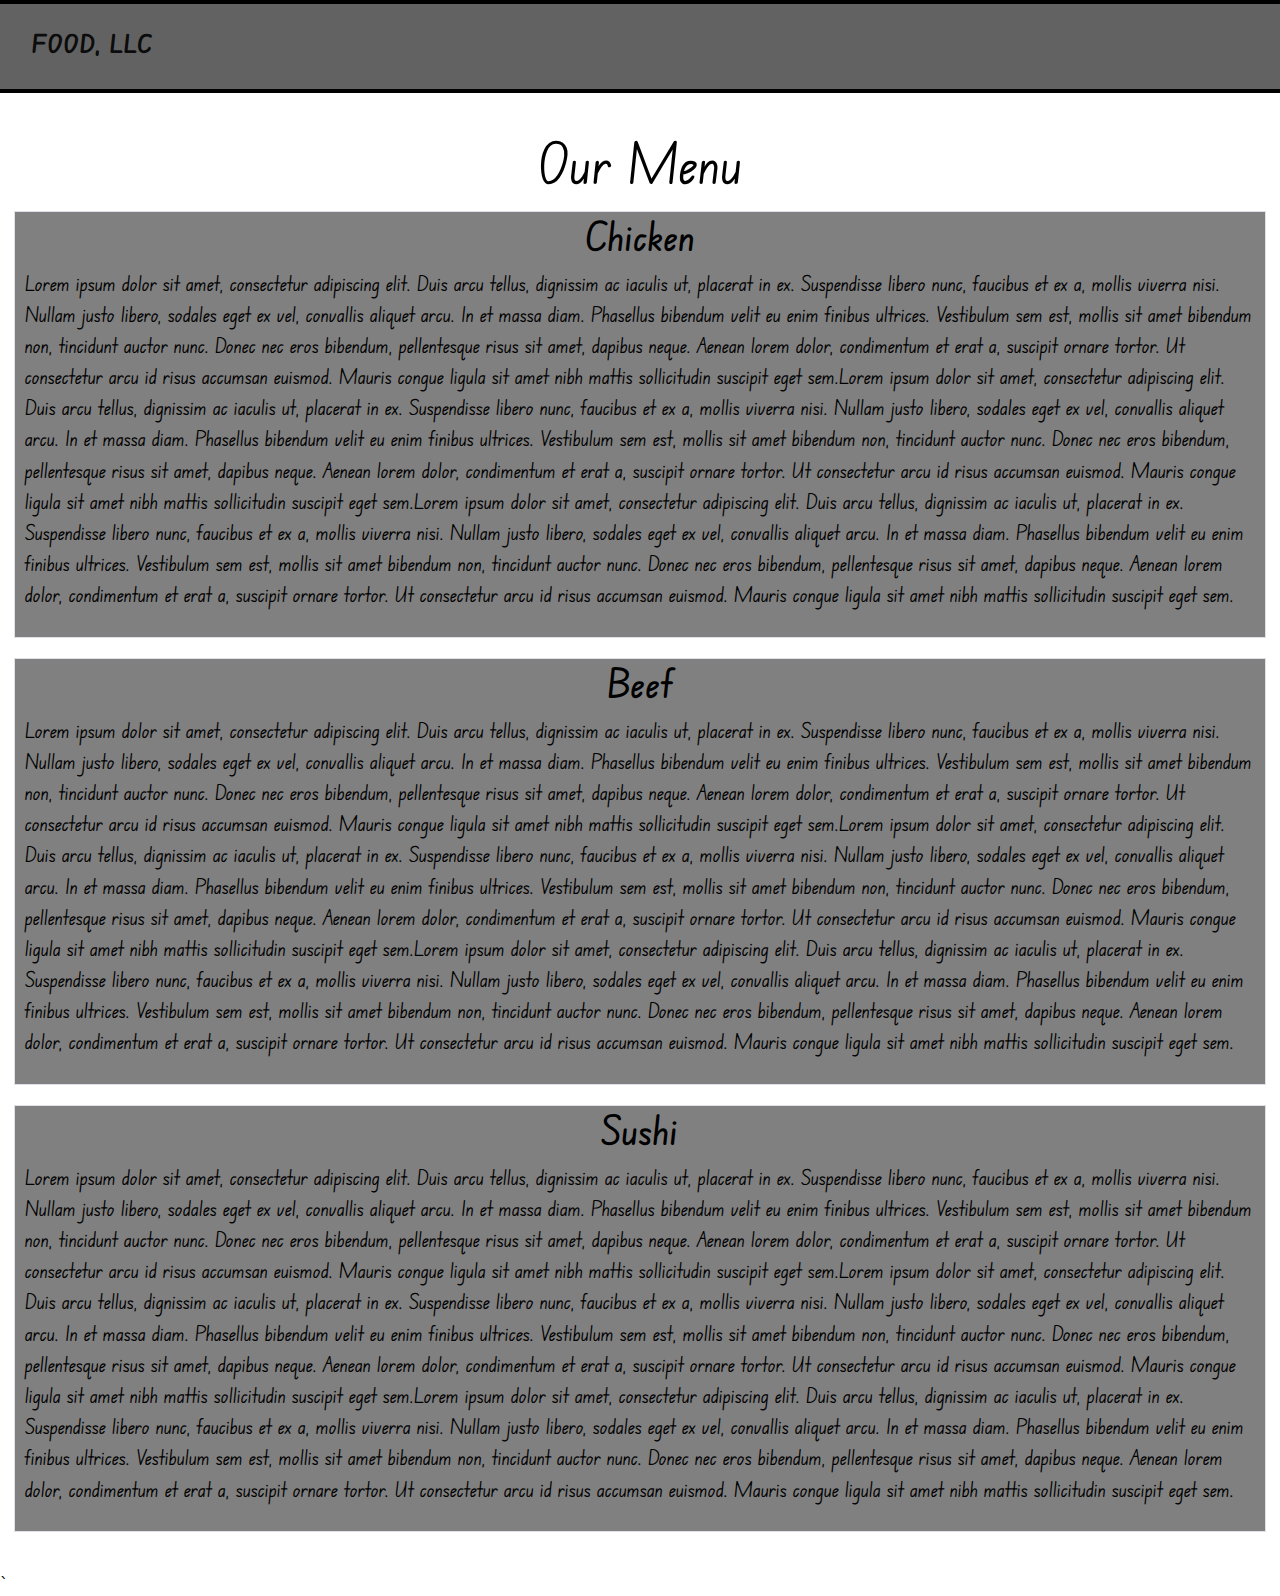
<file: site/index.html>
<!DOCTYPE html>
<html lang="en">
<head>
    <meta charset="UTF-8">
    <meta http-equiv="X-UA-Compatible" content="IE=edge">
    <meta name="viewport" content="width=device-width, initial-scale=1.0">
    <title>MODULE 3 SUBMISSION</title>
    <link rel="stylesheet" href="css/bootstrap.min.css">
    <link rel="stylesheet" href="css/style.css">
    <link rel="preconnect" href="https://fonts.googleapis.com">
    <link rel="preconnect" href="https://fonts.gstatic.com" crossorigin>
    <link href="https://fonts.googleapis.com/css2?family=Edu+NSW+ACT+Foundation:wght@700&display=swap" rel="stylesheet">
    <link href="https://cdn.jsdelivr.net/npm/bootstrap@5.2.0-beta1/dist/css/bootstrap.min.css" rel="stylesheet" integrity="sha384-0evHe/X+R7YkIZDRvuzKMRqM+OrBnVFBL6DOitfPri4tjfHxaWutUpFmBp4vmVor" crossorigin="anonymous">
    <script src="https://cdn.jsdelivr.net/npm/bootstrap@5.2.0-beta1/dist/js/bootstrap.bundle.min.js" integrity="sha384-pprn3073KE6tl6bjs2QrFaJGz5/SUsLqktiwsUTF55Jfv3qYSDhgCecCxMW52nD2" crossorigin="anonymous"></script>
</head>
<body>
    <header>
        
        <nav id="header-nav" class="navbar navbar-default">
            <div class="container-fluid">
                <a class="navbar-brand" href="#">FOOD, LLC</a>
                <button class="navbar-toggler visible-xs" type="button" data-bs-toggle="collapse" data-bs-target="#navbarNav" aria-controls="navbarNav" aria-expanded="false" aria-label="Toggle navigation">
                    <span class="navbar-toggler-icon "></span>
                  </button>
                  <div class="collapse navbar-collapse" id="navbarNav">
                    <ul class="navigation navbar-nav">
                      <li class="nav-item">
                        <a class="nav-link active" aria-current="page" href="#Menu">Home</a>
                      </li>
                      <li class="nav-item">
                        <a class="nav-link" href="#chicken">Chicken</a>
                      </li>
                      <li class="nav-item">
                        <a class="nav-link" href="#beef">Beef</a>
                      </li>
                      <li class="nav-item">
                        <a class="nav-link" href="#sushi">Sushi</a>
                      </li>
                    </ul>
                  </div>
            </div>
        </nav>
        <div id="Menu" class="text-center menu">
            Our Menu
        </div>

    </header>
    <div class="box">
        <div class="border">
            <h1 id="chicken" class="text-center">Chicken</h1>
            <p>Lorem ipsum dolor sit amet, consectetur adipiscing elit. Duis arcu tellus, dignissim ac iaculis ut,
                placerat in ex. Suspendisse libero nunc, faucibus et ex a, mollis viverra nisi. Nullam justo libero,
                sodales eget ex vel, convallis aliquet arcu. In et massa diam. Phasellus bibendum velit eu enim
                finibus
                ultrices. Vestibulum sem est, mollis sit amet bibendum non, tincidunt auctor nunc. Donec nec eros
                bibendum, pellentesque risus sit amet, dapibus neque. Aenean lorem dolor, condimentum et erat a,
                suscipit ornare tortor. Ut consectetur arcu id risus accumsan euismod. Mauris congue ligula sit amet
                nibh mattis sollicitudin suscipit eget sem.Lorem ipsum dolor sit amet, consectetur adipiscing elit. Duis
                arcu tellus, dignissim ac iaculis ut,
                placerat in ex. Suspendisse libero nunc, faucibus et ex a, mollis viverra nisi. Nullam justo libero,
                sodales eget ex vel, convallis aliquet arcu. In et massa diam. Phasellus bibendum velit eu enim
                finibus
                ultrices. Vestibulum sem est, mollis sit amet bibendum non, tincidunt auctor nunc. Donec nec eros
                bibendum, pellentesque risus sit amet, dapibus neque. Aenean lorem dolor, condimentum et erat a,
                suscipit ornare tortor. Ut consectetur arcu id risus accumsan euismod. Mauris congue ligula sit amet
                nibh mattis sollicitudin suscipit eget sem.Lorem ipsum dolor sit amet, consectetur adipiscing elit. Duis
                arcu tellus, dignissim ac iaculis ut,
                placerat in ex. Suspendisse libero nunc, faucibus et ex a, mollis viverra nisi. Nullam justo libero,
                sodales eget ex vel, convallis aliquet arcu. In et massa diam. Phasellus bibendum velit eu enim
                finibus
                ultrices. Vestibulum sem est, mollis sit amet bibendum non, tincidunt auctor nunc. Donec nec eros
                bibendum, pellentesque risus sit amet, dapibus neque. Aenean lorem dolor, condimentum et erat a,
                suscipit ornare tortor. Ut consectetur arcu id risus accumsan euismod. Mauris congue ligula sit amet
                nibh mattis sollicitudin suscipit eget sem.</p>
        </div>
        <div class="border">
            <h1 id="beef" class="text-center">Beef</h1>
            <p>Lorem ipsum dolor sit amet, consectetur adipiscing elit. Duis arcu tellus, dignissim ac iaculis ut,
                placerat in ex. Suspendisse libero nunc, faucibus et ex a, mollis viverra nisi. Nullam justo libero,
                sodales eget ex vel, convallis aliquet arcu. In et massa diam. Phasellus bibendum velit eu enim
                finibus
                ultrices. Vestibulum sem est, mollis sit amet bibendum non, tincidunt auctor nunc. Donec nec eros
                bibendum, pellentesque risus sit amet, dapibus neque. Aenean lorem dolor, condimentum et erat a,
                suscipit ornare tortor. Ut consectetur arcu id risus accumsan euismod. Mauris congue ligula sit amet
                nibh mattis sollicitudin suscipit eget sem.Lorem ipsum dolor sit amet, consectetur adipiscing elit. Duis
                arcu tellus, dignissim ac iaculis ut,
                placerat in ex. Suspendisse libero nunc, faucibus et ex a, mollis viverra nisi. Nullam justo libero,
                sodales eget ex vel, convallis aliquet arcu. In et massa diam. Phasellus bibendum velit eu enim
                finibus
                ultrices. Vestibulum sem est, mollis sit amet bibendum non, tincidunt auctor nunc. Donec nec eros
                bibendum, pellentesque risus sit amet, dapibus neque. Aenean lorem dolor, condimentum et erat a,
                suscipit ornare tortor. Ut consectetur arcu id risus accumsan euismod. Mauris congue ligula sit amet
                nibh mattis sollicitudin suscipit eget sem.Lorem ipsum dolor sit amet, consectetur adipiscing elit. Duis
                arcu tellus, dignissim ac iaculis ut,
                placerat in ex. Suspendisse libero nunc, faucibus et ex a, mollis viverra nisi. Nullam justo libero,
                sodales eget ex vel, convallis aliquet arcu. In et massa diam. Phasellus bibendum velit eu enim
                finibus
                ultrices. Vestibulum sem est, mollis sit amet bibendum non, tincidunt auctor nunc. Donec nec eros
                bibendum, pellentesque risus sit amet, dapibus neque. Aenean lorem dolor, condimentum et erat a,
                suscipit ornare tortor. Ut consectetur arcu id risus accumsan euismod. Mauris congue ligula sit amet
                nibh mattis sollicitudin suscipit eget sem.</p>
        </div>
        <div class="border">
            <h1 id="sushi" class="text-center">Sushi</h1>
            <p>Lorem ipsum dolor sit amet, consectetur adipiscing elit. Duis arcu tellus, dignissim ac iaculis ut,
                placerat in ex. Suspendisse libero nunc, faucibus et ex a, mollis viverra nisi. Nullam justo libero,
                sodales eget ex vel, convallis aliquet arcu. In et massa diam. Phasellus bibendum velit eu enim
                finibus
                ultrices. Vestibulum sem est, mollis sit amet bibendum non, tincidunt auctor nunc. Donec nec eros
                bibendum, pellentesque risus sit amet, dapibus neque. Aenean lorem dolor, condimentum et erat a,
                suscipit ornare tortor. Ut consectetur arcu id risus accumsan euismod. Mauris congue ligula sit amet
                nibh mattis sollicitudin suscipit eget sem.Lorem ipsum dolor sit amet, consectetur adipiscing elit. Duis
                arcu tellus, dignissim ac iaculis ut,
                placerat in ex. Suspendisse libero nunc, faucibus et ex a, mollis viverra nisi. Nullam justo libero,
                sodales eget ex vel, convallis aliquet arcu. In et massa diam. Phasellus bibendum velit eu enim
                finibus
                ultrices. Vestibulum sem est, mollis sit amet bibendum non, tincidunt auctor nunc. Donec nec eros
                bibendum, pellentesque risus sit amet, dapibus neque. Aenean lorem dolor, condimentum et erat a,
                suscipit ornare tortor. Ut consectetur arcu id risus accumsan euismod. Mauris congue ligula sit amet
                nibh mattis sollicitudin suscipit eget sem.Lorem ipsum dolor sit amet, consectetur adipiscing elit. Duis
                arcu tellus, dignissim ac iaculis ut,
                placerat in ex. Suspendisse libero nunc, faucibus et ex a, mollis viverra nisi. Nullam justo libero,
                sodales eget ex vel, convallis aliquet arcu. In et massa diam. Phasellus bibendum velit eu enim
                finibus
                ultrices. Vestibulum sem est, mollis sit amet bibendum non, tincidunt auctor nunc. Donec nec eros
                bibendum, pellentesque risus sit amet, dapibus neque. Aenean lorem dolor, condimentum et erat a,
                suscipit ornare tortor. Ut consectetur arcu id risus accumsan euismod. Mauris congue ligula sit amet
                nibh mattis sollicitudin suscipit eget sem.</p>
        </div>
    </div>`

</body>

</html>
</file>
<file: site/css/style.css>
*{
    padding-top: 0 !important;
    font-family: 'Edu NSW ACT Foundation', cursive;
}
body{
    color: rgb(0, 0, 0) ;
    background-color: rgb(255, 255, 255) ;
}
.container-fluid{
    border-bottom: 4px solid black;
    border-top: 4px solid black;
    margin: 0;
    padding: 0 !important ;
    width: 100%;
    color: black;
    /* height: 70px; */
    background-color: rgb(98, 98, 98);
  
}
.box{
    margin: 10px 2px 10px 2px;
    padding: 10px;
}
.navbar-brand{
    margin: 21px;
    padding-left: 10px;
    font-size: 25px !important;
    font-weight: bolder !important;
}
.menu{
    margin: 20px;
    font-size:3.5rem;
    height: 70px;
}
.justify-content-center{
    display: flex ;
    justify-content: center ;
}
.border{
    font-size: 1.3rem;
    margin: 20px 2px 20px 2px;
    padding: 10px;
    background-color: grey;
}
.nav-item{
    text-align: center;
    margin-top: 20px;

}
.navbar-collapse{
    z-index: 1;
    background-color: grey;
    margin-top: 27px;
    font-size: 1.5rem;
    
}

.nav-link{
    border-bottom: 2px solid black;
}
.toggler-icon{
    vertical-align: center;
}
@media screen and (min-width: 768px) { 
    .visible-xs{
        display: none;
    }
 }
</file>
